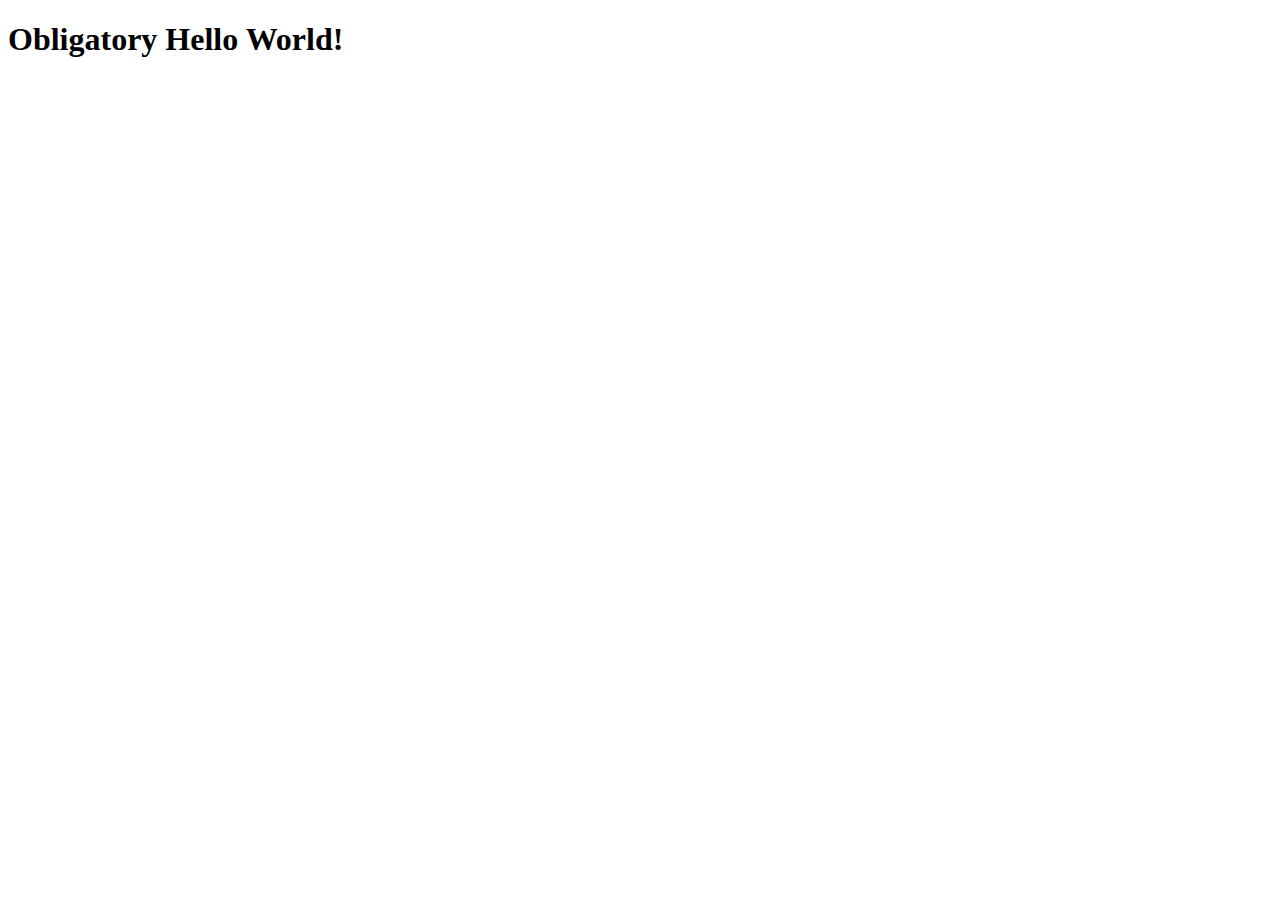
<file: index.html>
<!DOCTYPE html>
<html>
    <head>
        <title>
            My First Webpage!
        </title>
        <meta charset="utf-8"/>
        
    </head>

    <body>
        <h1>Obligatory Hello World!</h1>
    </body>
</html>
</file>
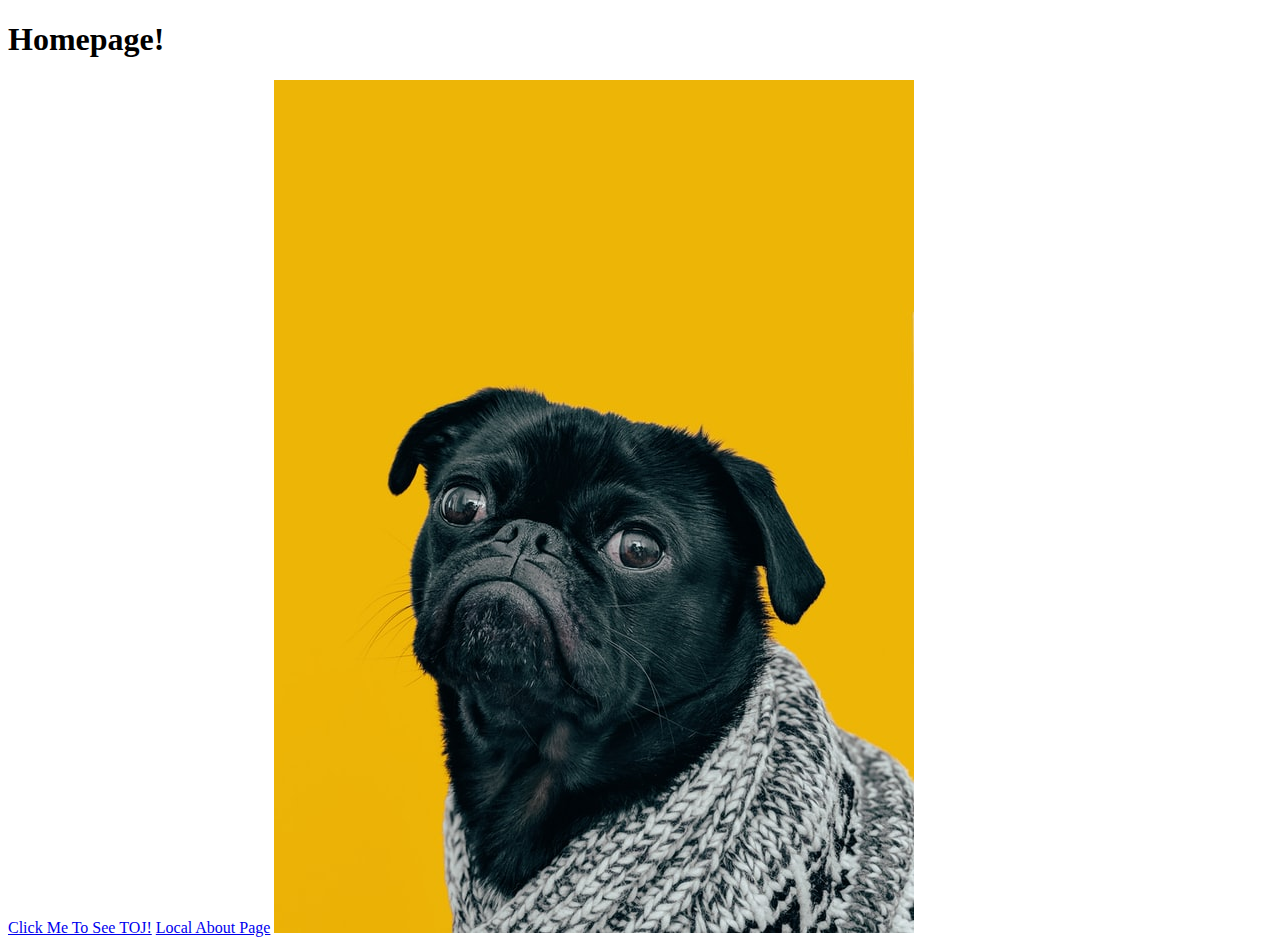
<file: odin-links-and-images/index.html>
<!DOCTYPE html>
<html lang="en">
<head>
    <meta charset="UTF-8">
    <meta http-equiv="X-UA-Compatible" content="IE=edge">
    <meta name="viewport" content="width=device-width, initial-scale=1.0">
    <title>Document</title>
</head>
<body>
    <h1>Homepage!</h1>
    <!-- This is the first instance of me inserting a link into a webpage.-->
    <a href="https://www.theodinproject.com/about">Click Me To See TOJ!</a>

    <a href="pages/about.html">Local About Page</a>

    <img
     src="images/dog.jpg" alt="A cute picture of Charles the dog.">

    

</body>
</html>
</file>
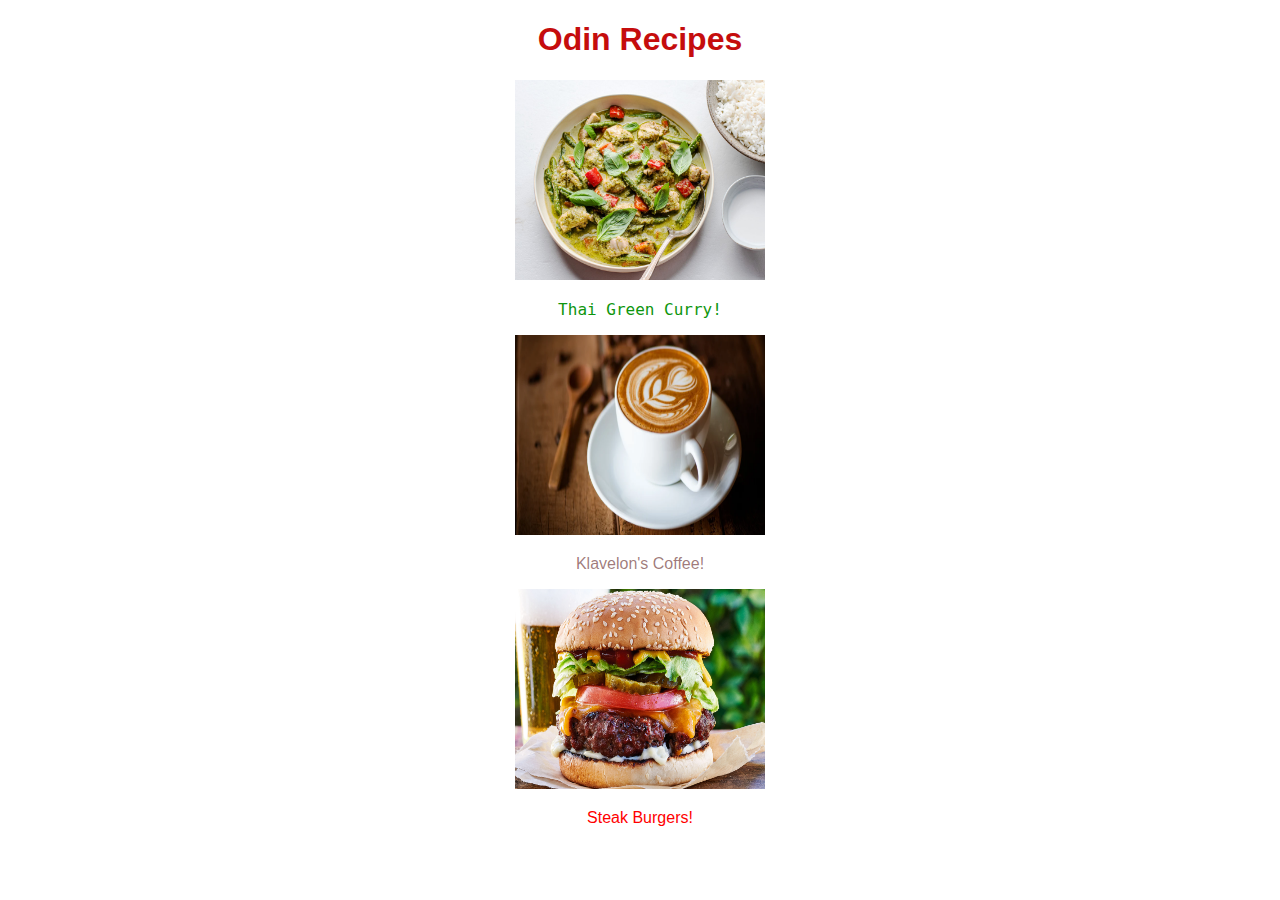
<file: odin-recipes/index.html>
<!DOCTYPE html>
<html lang="en">
<head>
    <meta charset="UTF-8">
    <meta http-equiv="X-UA-Compatible" content="IE=edge">
    <meta name="viewport" content="width=device-width, initial-scale=1.0">
    <link rel="stylesheet" href="style.css" />
    <title>Document</title>
</head>

<body>

<div class="homepage">

    <h1>Odin Recipes</h1>

    <div> <a href="recipes/thai-green-curry.html"> <img class="image-link" src="recipe-images/thai-green-curry.jpg"> </a> 
    <p id="thai">Thai Green Curry!</p> </div> 
    
    <div> <a href="recipes/joshs-coffee.html"> <img class="image-link" src="recipe-images/coffee.jpg"> </a> 
    <p id="coffee">Klavelon's Coffee!</p> </div>

    <div> <a href="recipes/steak-burger.html"> <img class="image-link" src="recipe-images/burger.jpg"> </a> 
    <p id="burger">Steak Burgers!</p> </div>


</div>
    
</body>
</html>
</file>
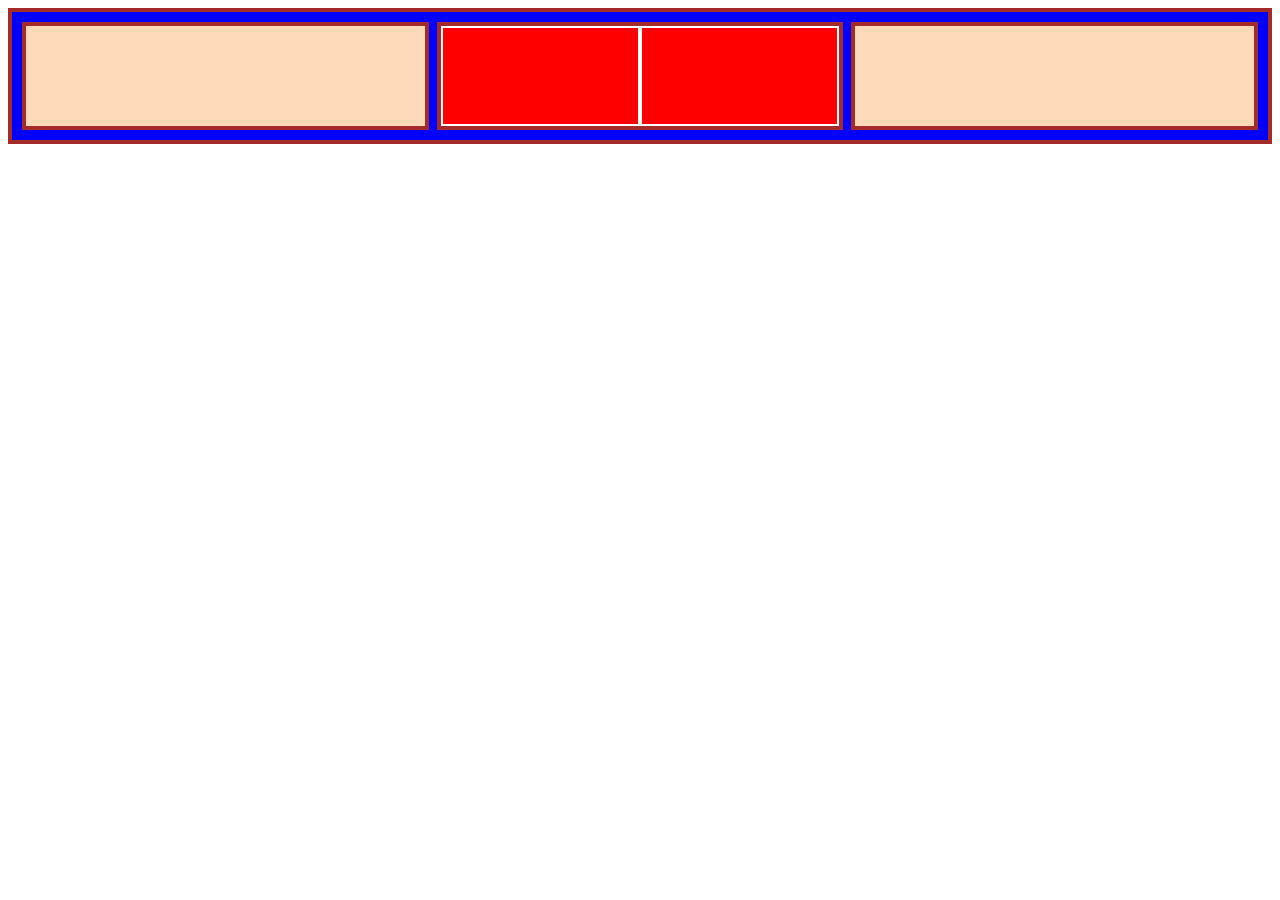
<file: beginner-stages/FlexBox/index.html>
<!DOCTYPE html>
<html lang="en">
<head>
    <meta charset="UTF-8">
    <meta http-equiv="X-UA-Compatible" content="IE=edge">
    <meta name="viewport" content="width=device-width, initial-scale=1.0">
    <link rel="stylesheet" href="styles.css" />
    <title>Document</title>
</head>
<body>
    
</body>
</html>

<div class="flex-container">
    <div class="item"></div>
    <div class="item">
        <div class="item-nested"></div>
        <div class="item-nested"></div>
    </div>
    <div class="item"></div>
</div>
</file>
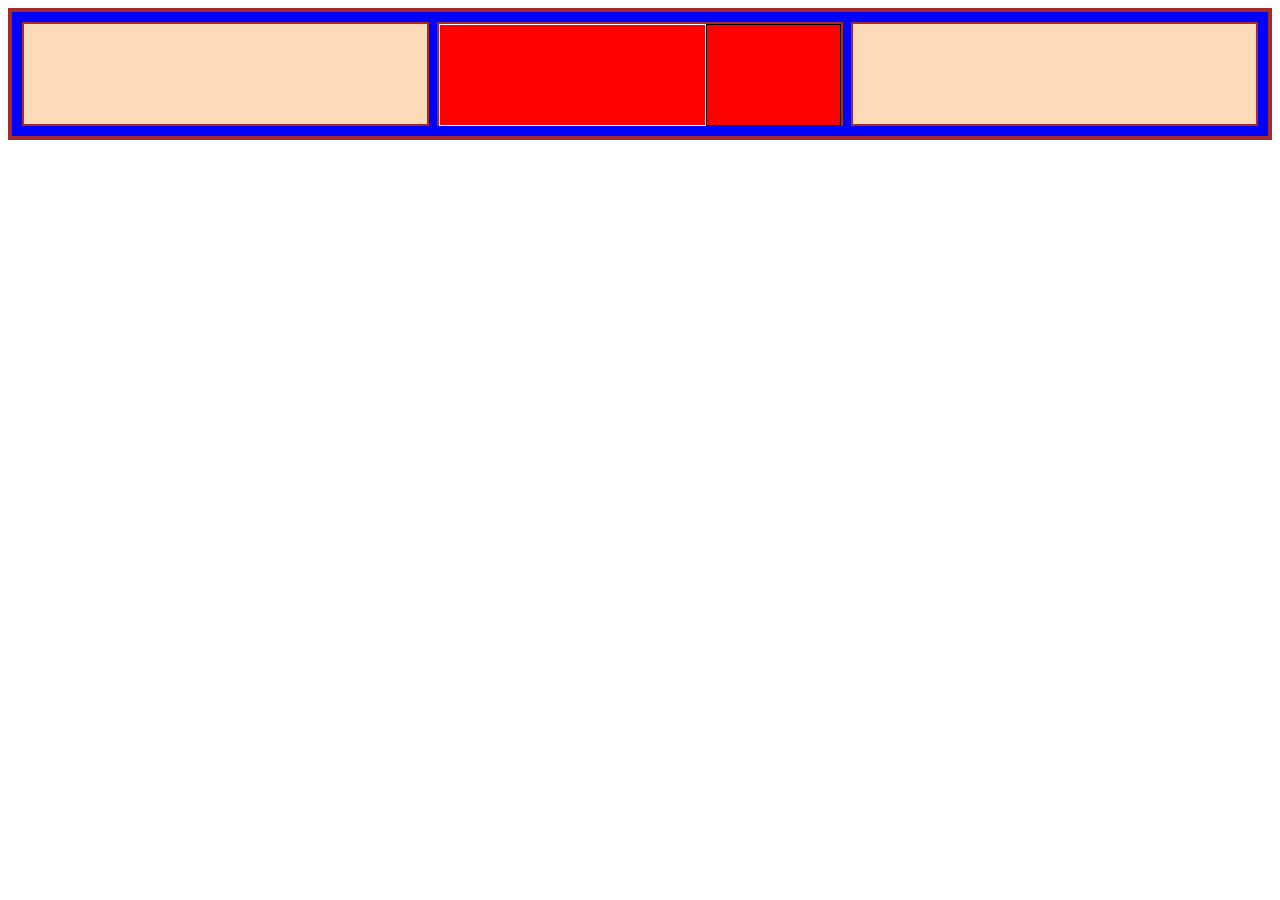
<file: beginner-stages/FlexBox/FlexBoxGrowingShrinking/index.html>
<!DOCTYPE html>
<html lang="en">
<head>
    <meta charset="UTF-8">
    <meta http-equiv="X-UA-Compatible" content="IE=edge">
    <meta name="viewport" content="width=device-width, initial-scale=1.0">
    <link rel="stylesheet" href="styles.css" />
    <title>Document</title>
</head>
<body>
    
</body>
</html>

<div class="flex-container">
    <div class="item"></div>
    <div class="item-subcontainer">
        <div class="item-nested-one"></div>
        <div id="item-nested-two"></div>
    </div>
    <div class="item"></div>
</div>
</file>
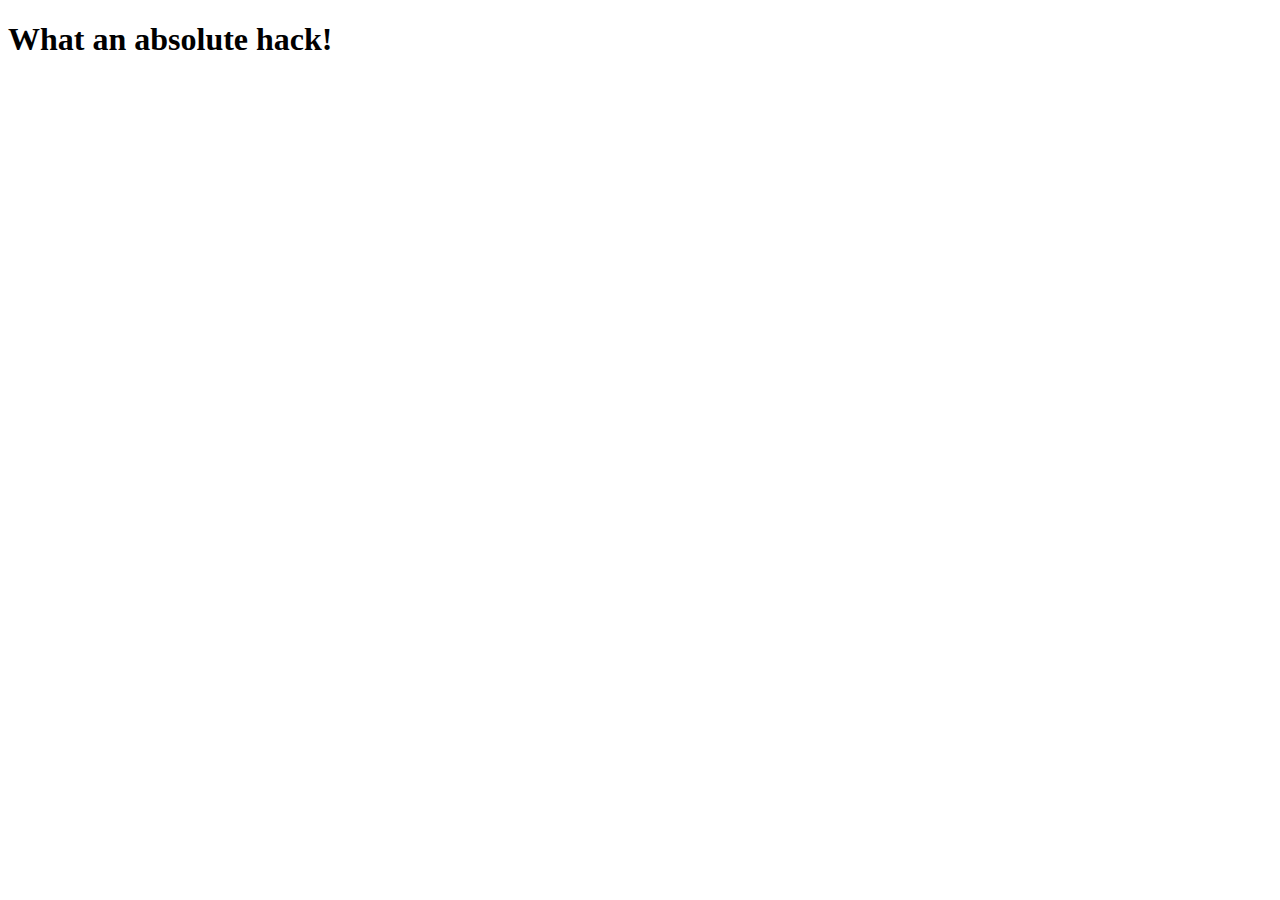
<file: autoBoilerplate.html>
<!DOCTYPE html>
<html lang="en">
<head>
    <meta charset="UTF-8">
    <meta http-equiv="X-UA-Compatible" content="IE=edge">
    <meta name="viewport" content="width=device-width, initial-scale=1.0">
    <title>Document</title>
</head>
<body>
    <h1>What an absolute hack!</h1>
</body>
</html>
</file>
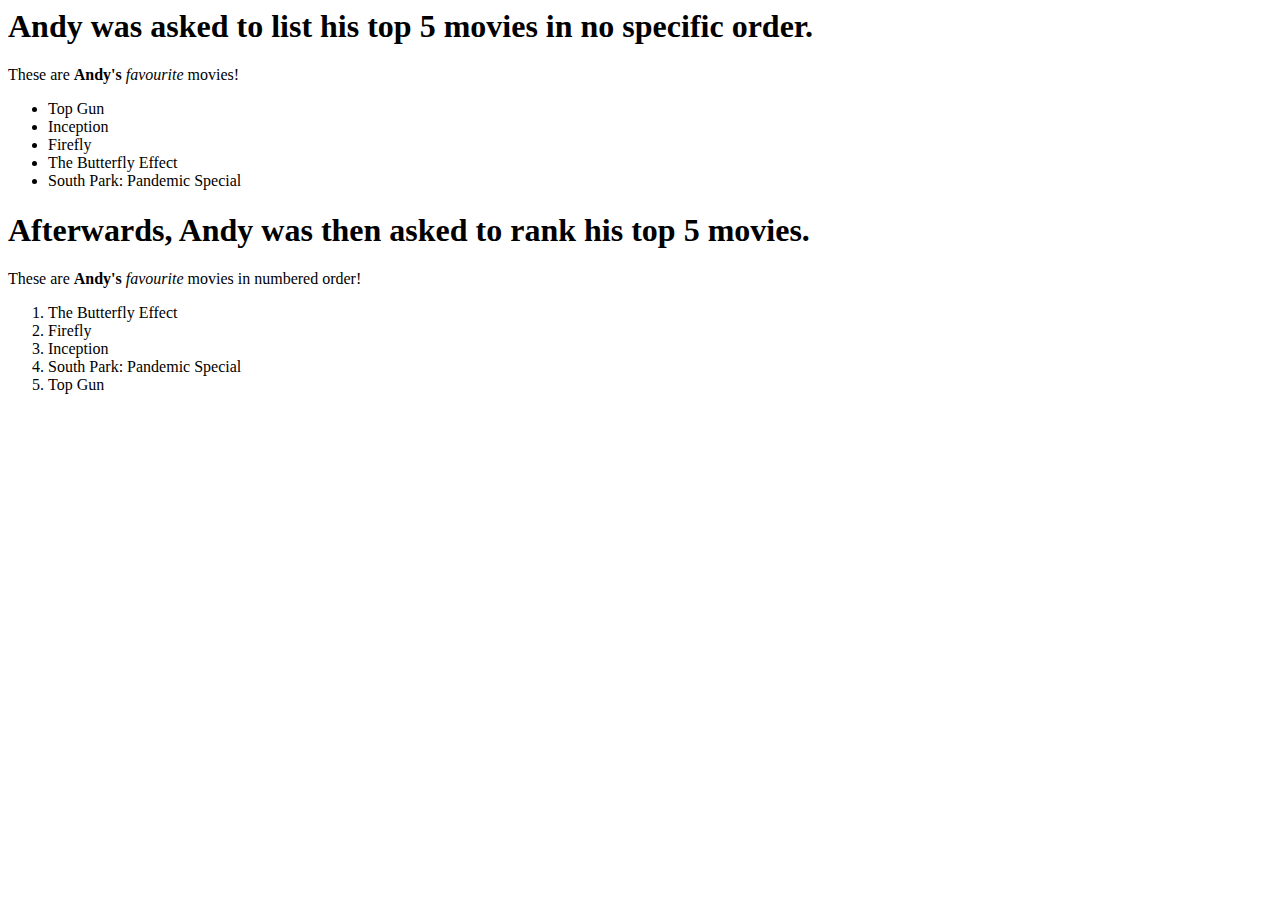
<file: lists_demo.html>
<html>
    <head>
 <meta charset="utf-8">
 <title>Displaying ordered and unordered lists.</title>

</head>

<body>
<h1>Andy was asked to list his top 5 movies in no specific order.</h1>
<p>These are <strong>Andy's</strong> <em>favourite</em> movies!</p>
<ul>
    <li>Top Gun</li>
    <li>Inception</li>
    <li>Firefly</li>
    <li>The Butterfly Effect</li>
    <li>South Park: Pandemic Special</li>
</ul>
<h1>Afterwards, Andy was then asked to rank his top 5 movies.</h1>
<p> These are <strong>Andy's</strong> <em>favourite</em> movies in numbered order!</p>
<ol>
    <li>The Butterfly Effect</li>
    <li>Firefly</li>
    <li>Inception</li>
    <li>South Park: Pandemic Special</li>
    <li>Top Gun</li>
    
</ol>
</body>

</html>
</file>
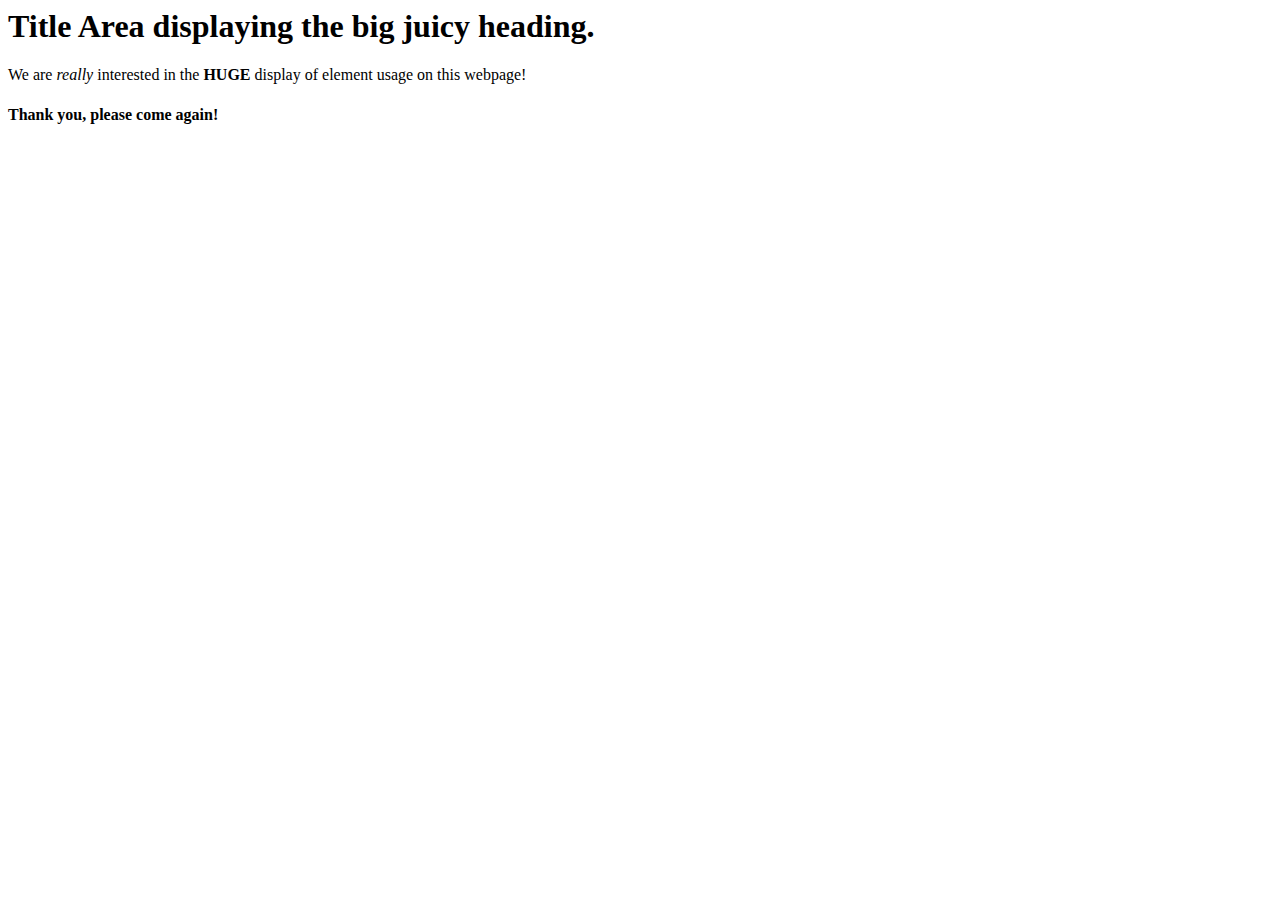
<file: paragraphs_and_headings.html>
<html>

    <head>
        <meta charset="utf-8"l>
        <Title> Creating My first Webpage that includes elements.</Title>
    </head>

    <body>
        
<h1> Title Area displaying the big juicy heading.</h1>

<!-- I just remembered that I can write comments!-->

<p> We are <em>really</em> interested in the <strong>HUGE </strong> display of element usage on this webpage!</p>

<h4>Thank you, please come again!</h4>

    </body>

</html>
</file>
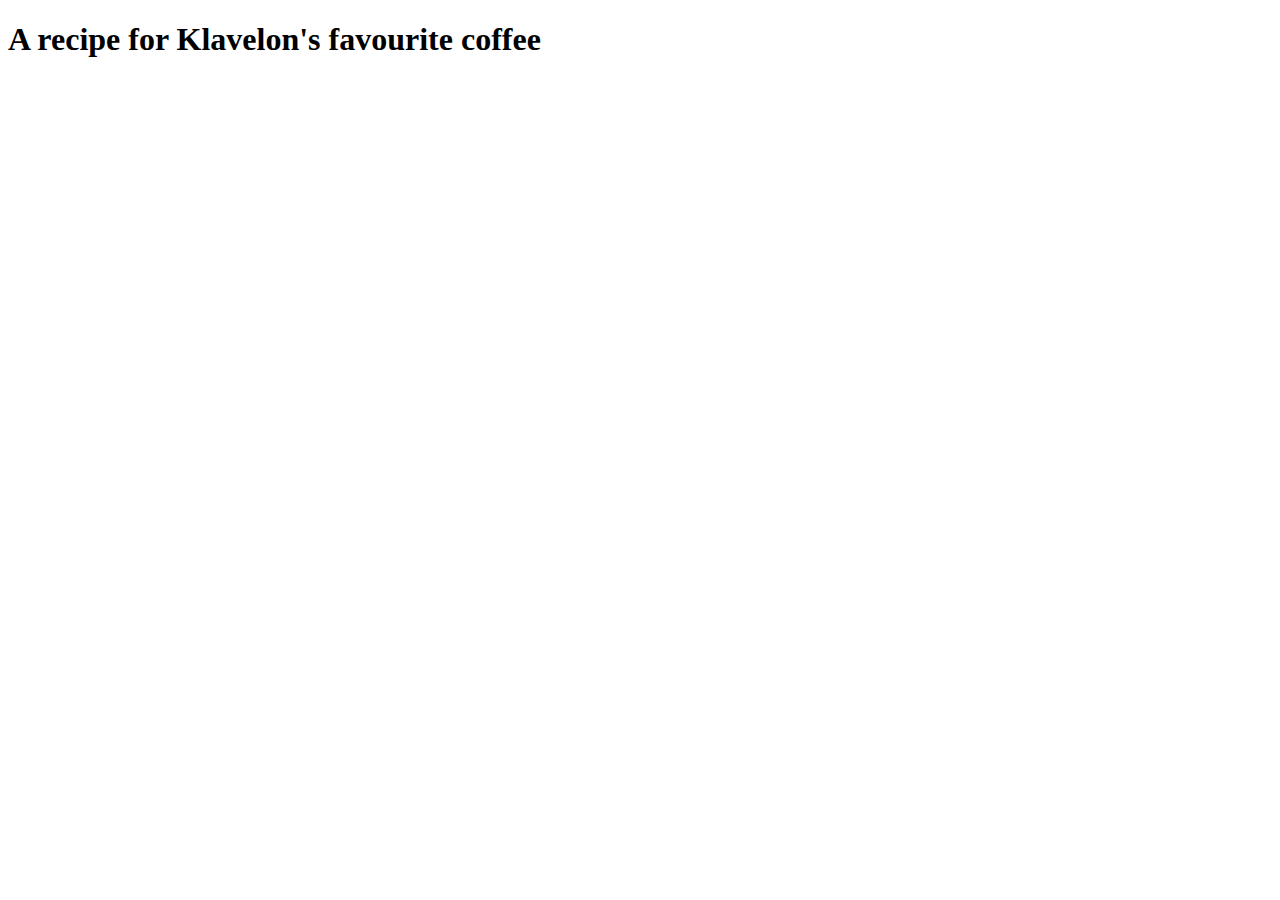
<file: odin-recipes/recipes/joshs-coffe.html>
<!DOCTYPE html>
<html lang="en">
<head>
    <meta charset="UTF-8">
    <meta http-equiv="X-UA-Compatible" content="IE=edge">
    <meta name="viewport" content="width=device-width, initial-scale=1.0">
    <title>Klavleon's Coffee Recipe</title>
</head>
<body>
    <h1>A recipe for Klavelon's favourite coffee</h1>
</body>
</html>
</file>
<file: odin-recipes/style.css>
/* These styles apply to the homepage of the Website*/

.homepage {
    text-align: center;
    font-family: Helvetica, "Times New Roman", sans-serif;
    color: rgb(197, 13, 13);
    
}

.image-link {
    height: 200px;
    width: 250px;
}

#thai{
    font-family: monospace, Helvetica, "Times New Roman", sans-serif;
    color: rgb(14, 150, 14);
}

#coffee{
    font-family: cursive, Helvetica, "Times New Roman", sans-serif;
    color: rgb(87, 19, 19, 0.575);
}

#burger{
    font-family: Arial, Helvetica, "Times New Roman", sans-serif;
    color:red;
    
}

/* These styles apply to the recipe pages */
.whole-page{
    text-align: center;
}

.heading {
    font-family: Helvetica, "Times New Roman", sans-serif;
    color: red;
}

.ingredients {
    font-family: Helvetica, "Times New Roman", sans-serif;
    color: blue;
}

.recipe {
    font-family: Helvetica, "Times New Roman", sans-serif;
    color: green;
}
</file>
<file: beginner-stages/FlexBox/styles.css>
.flex-container {
    display: flex;
    padding: 10px;
    background: blue;
    gap: 8px;
    border: 4px solid brown;
}

/* this selector selects all the divs inside of the .flexbox-container */

.item {
    background: peachpuff;
    border: 4px solid brown;
    height: 100px;
    flex : 1;
    display: flex;
}

.item-nested {
    flex: 1;
    background: red;
    border: 2px solid white;
}
</file>
<file: beginner-stages/FlexBox/FlexBoxGrowingShrinking/styles.css>
.flex-container {
    display: flex;
    padding: 10px;
    background: blue;
    gap: 8px;
    border: 4px solid brown;
}

/* this selector selects all the divs inside of the .flexbox-container */

.flex-container div {
    background: peachpuff;
    border: 2px solid brown;
    height: 100px;
    flex : 1;
    display: flex;
}

.item-subcontainer div {
    flex: 1;
    background: red;
    border: 0.1px solid white;
    display: flex;
}

#item-nested-two {
    flex-grow: 0.5;
    border: 1px solid black;
}
</file>
